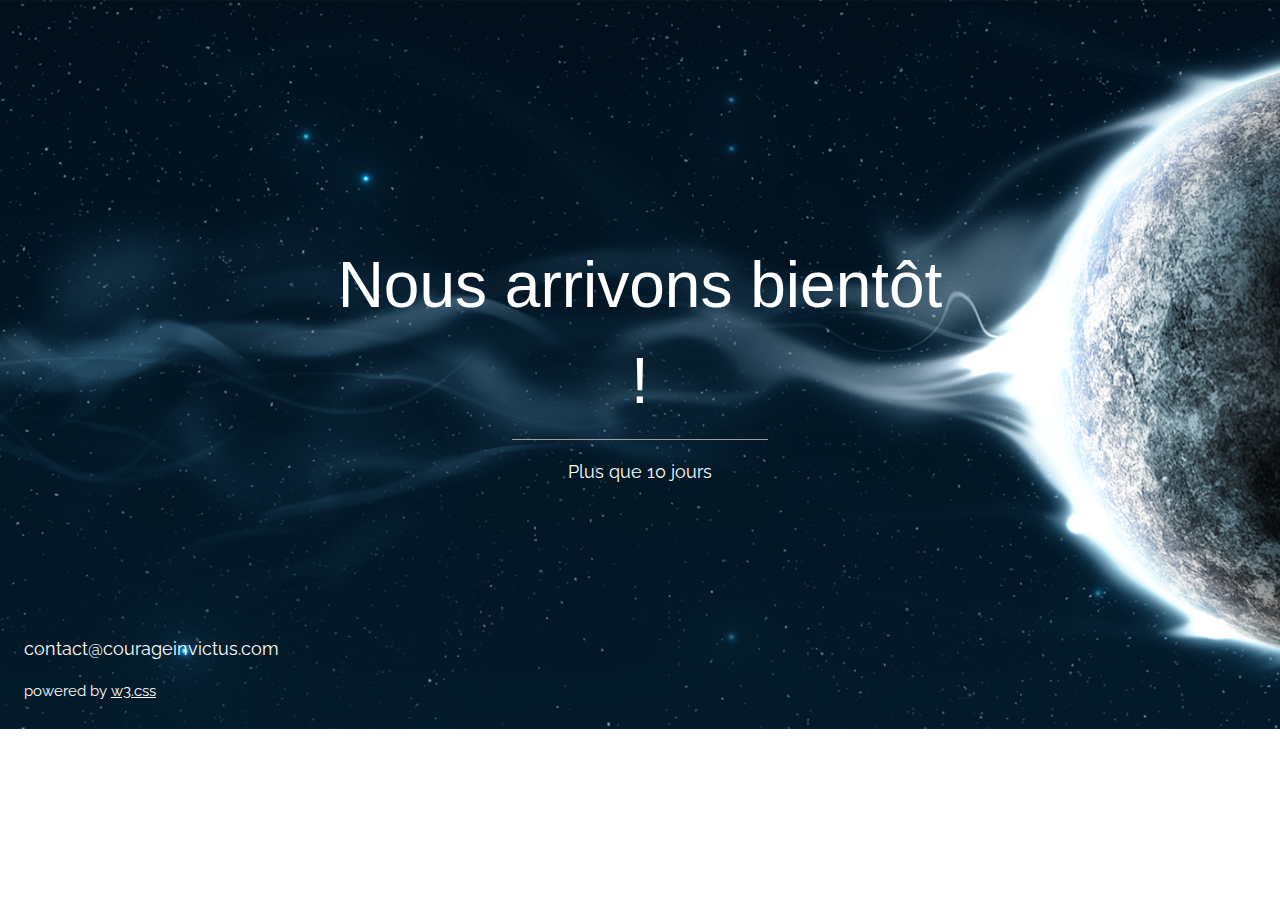
<file: index.htm>
<!DOCTYPE html>
<html>
<title>COURAGE INVICTUS</title>
<meta charset="UTF-8">
<meta name="viewport" content="width=device-width, initial-scale=1">
<link rel="stylesheet" href="css/w3.css">
<link rel="stylesheet" href="https://fonts.googleapis.com/css?family=Raleway">
<style>
body,h1 {font-family: "Raleway", sans-serif}
body, html {height: 90%}
.bgimg {
  background-image: url('img/HEADER.png');
  min-height: 100%;
  background-position: center;
  background-size: cover;
}
</style>

<body>

<div class="bgimg w3-display-container w3-animate-opacity w3-text-white">
  <div class="w3-display-middle">
    <h2 class="w3-jumbo w3-center w3-animate-top">Nous arrivons bientôt !</h2>
    <hr class="w3-border-grey" style="margin:auto;width:40%">
    <p class="w3-large w3-center">Plus que 10 jours</p>
  </div>
  <div class="w3-display-bottomleft w3-padding-large w3-container">
    <p class="w3-large">contact@courageinvictus.com</p>
	<p>powered by <a href="https://www.w3schools.com/w3css/default.asp" target="_blank">w3.css</a></p>
  </div>
</div>

</body>
</file>
